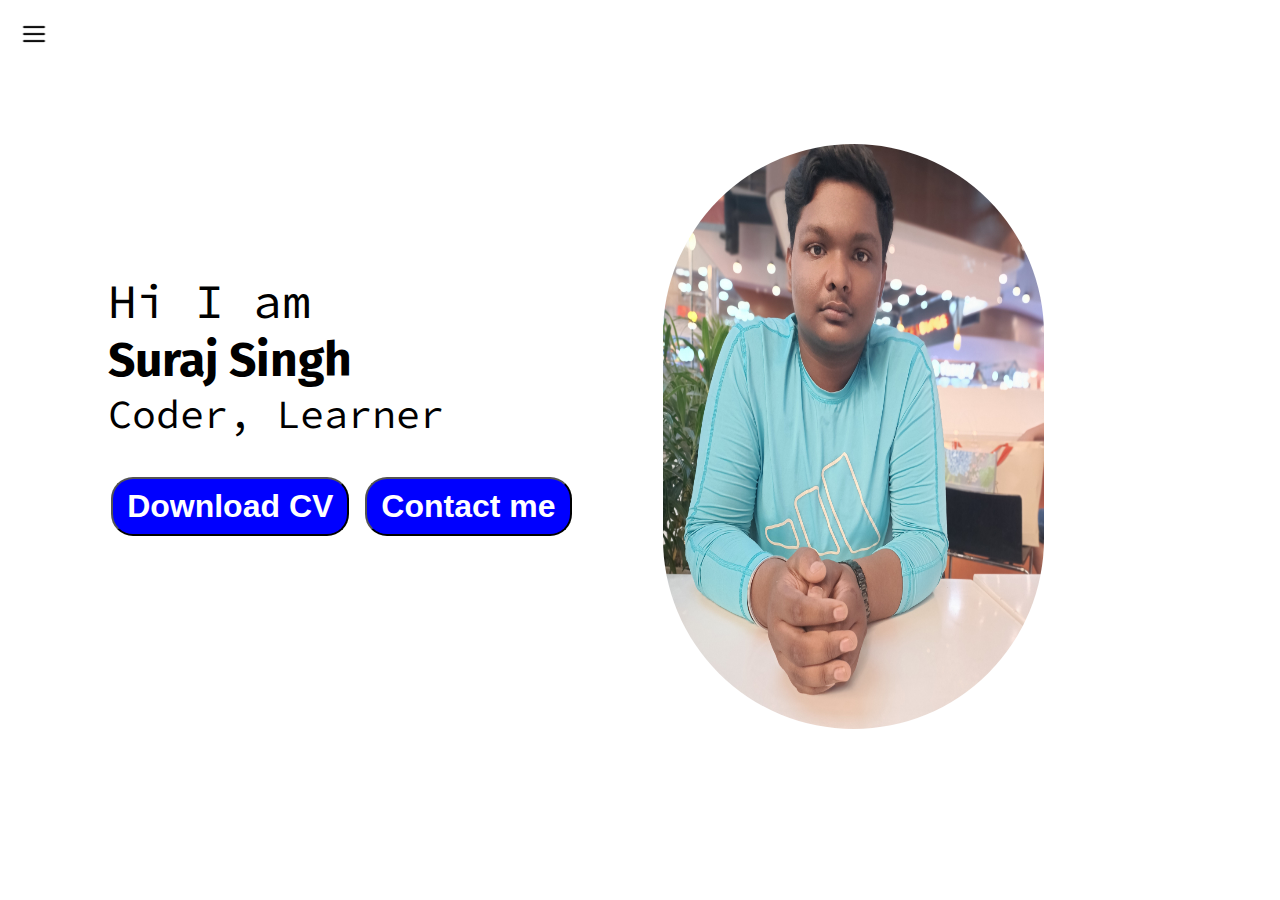
<file: index.html>
<!DOCTYPE html>
<html lang="en">

<head>
    <meta charset="UTF-8">
    <meta http-equiv="X-UA-Compatible" content="IE=edge">
    <meta name="viewport" content="width=device-width, initial-scale=1.0">
    <title>Suraj Singh - Web Developer, Programmer</title>
    <link rel="stylesheet" href="styles.css">
</head>

<body>
    <div class="container">

        <div class="sidebar sidebarGo">
            <nav>
                <ul>
                    <li><a href="index.html"> Home </a></li>
                    <li><a href="aboutme.html"> About me </a></li>
                    <li><a href="SURAJ SINGH resume.pdf" target="_blank"> CV </a></li>
                    <li><a href="contact.html"> Contact me </a></li>
                    <li><a href="blog.html"> Blogs </a></li>
                    <li><a href="/services.html"> Services </a></li>
                </ul>
            </nav>
        </div>
        <div class="main">
            <div class="hamburger">
                <img class="ham" src="ham.png" alt="" width="28">
                <img class="cross" src="cross.png" alt="" width="23">
            </div>
            <div class="infocontainer">
                <div class="devinfo">
                    <div class="hello">Hi I am </div>
                    <div class="name"><b>Suraj Singh</b></div>
                    <div class="about">Coder, Learner</div>
                    <!-- <div class="moreabout">I am a second year B.Tech student, I love to meet new people.</div> -->
                    <div class="buttons">
                        <a href="SURAJ SINGH resume.pdf" target="_blank"><button class="btn">Download CV </button></a>
                        <a href="contact.html"><button class="btn">Contact me</button></a>
                    </div>

                </div>
                <div class="devpic"><img src="surajpic.jpg" alt="Suraj Singh"></div>
            </div>
        </div>

    </div>
    <script src="script.js"></script>

</body>

</html>
</file>
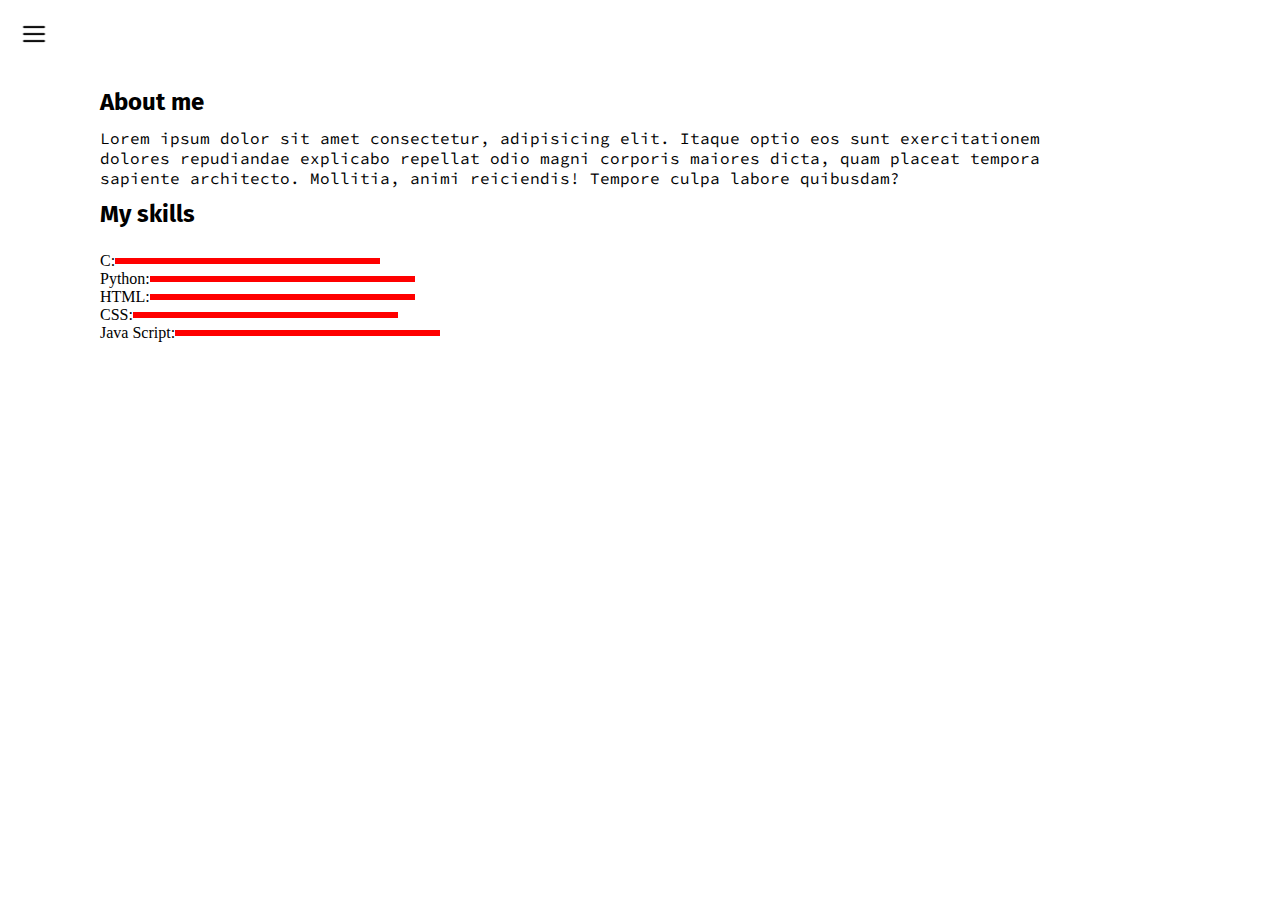
<file: aboutme.html>
<!DOCTYPE html>
<html lang="en">

<head>
    <meta charset="UTF-8">
    <meta http-equiv="X-UA-Compatible" content="IE=edge">
    <meta name="viewport" content="width=device-width, initial-scale=1.0">
    <title>Suraj Singh - Web Developer, Programmer</title>
    <link rel="stylesheet" href="styles.css">
</head>

<body>
    <div class="container">

        <div class="sidebar sidebarGo">
            <nav>
                <ul>
                    <li><a href="index.html"> Home </a></li>
                    <li><a href="aboutme.html"> About me </a></li>
                    <li><a href="SURAJ SINGH resume.pdf" target="_blank"> CV </a></li>
                    <li><a href="contact.html"> Contact me </a></li>
                    <li><a href="blog.html"> Blogs </a></li>
                    <li><a href="/services.html"> Services </a></li>
                </ul>
            </nav>
        </div>
        <div class="main">
            <div class="hamburger">
                <img class="ham" src="ham.png" alt="" width="28">
                <img class="cross" src="cross.png" alt="" width="23">
            </div>
            <div class="intro">
                <h2>About me</h2>
                <p>Lorem ipsum dolor sit amet consectetur, adipisicing elit. Itaque optio eos sunt exercitationem
                    dolores
                    repudiandae explicabo repellat odio magni corporis maiores dicta, quam placeat tempora sapiente
                    architecto. Mollitia, animi reiciendis! Tempore culpa labore quibusdam?</p>
                <h2> My skills</h2>
                <div class="skillcontainer">
                    <div class="skillitem"> C: <div class="skill"></div></div>
                    <div class="skillitem">Python: <div class="skill"></div></div>
                    <div class="skillitem">HTML: <div class="skill"></div></div>
                    <div class="skillitem">CSS: <div class="skill"></div></div>
                    <div class="skillitem">Java Script: <div class="skill"></div></div>
                </div>
            </div>

        </div>

    </div>
    <script src="script.js"></script>

</body>

</html>
</file>
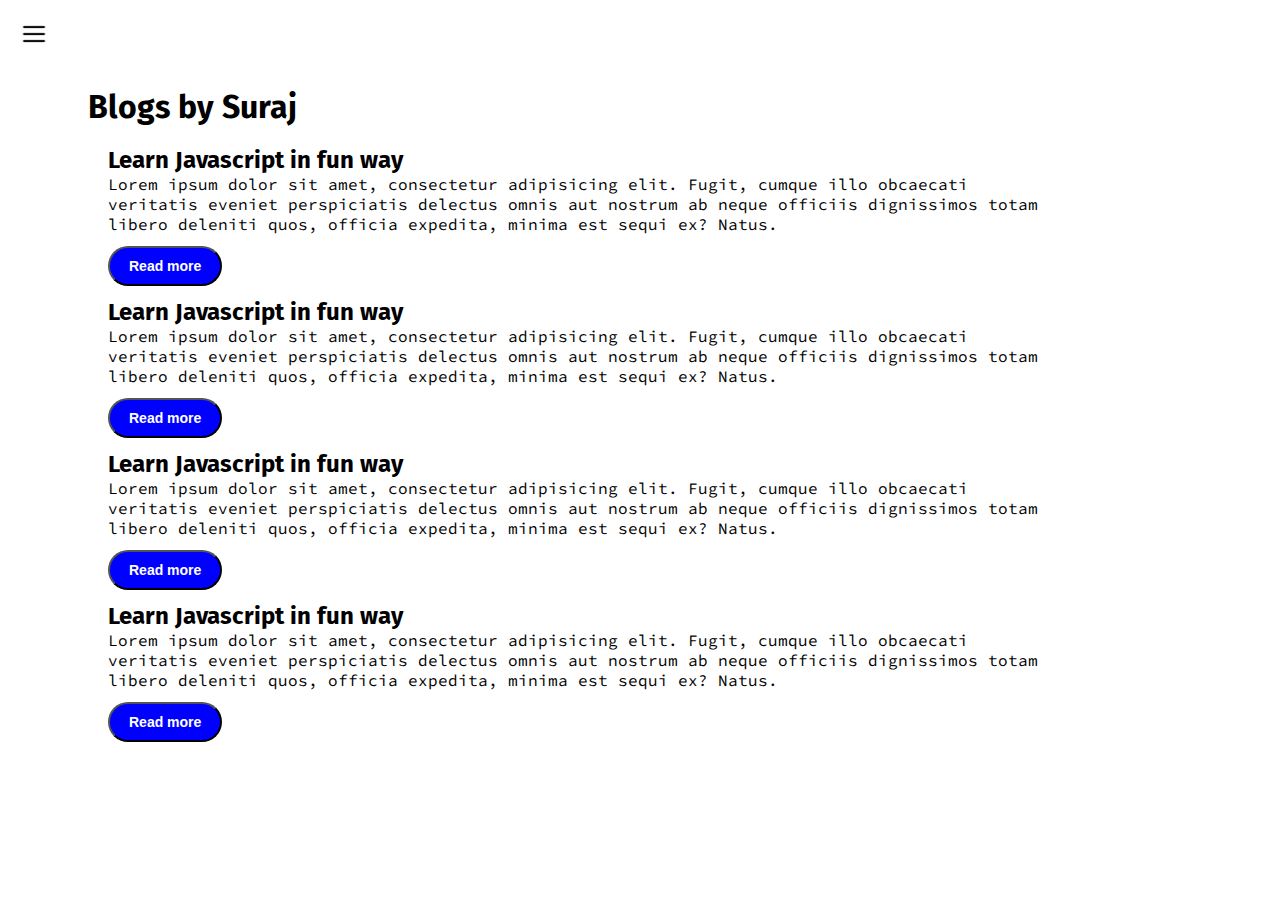
<file: blog.html>
<!DOCTYPE html>
<html lang="en">

<head>
    <meta charset="UTF-8">
    <meta http-equiv="X-UA-Compatible" content="IE=edge">
    <meta name="viewport" content="width=device-width, initial-scale=1.0">
    <title>Suraj Singh - Web Developer, Programmer</title>
    <link rel="stylesheet" href="styles.css">
</head>

<body>
    <div class="container">

        <div class="sidebar sidebarGo">
            <nav>
                <ul>
                    <li><a href="index.html"> Home </a></li>
                    <li><a href="aboutme.html"> About me </a></li>
                    <li><a href="SURAJ SINGH resume.pdf" target="_blank"> CV </a></li>
                    <li><a href="contact.html"> Contact me </a></li>
                    <li><a href="blog.html"> Blogs </a></li>
                    <li><a href="/services.html"> Services </a></li>
                </ul>
            </nav>
        </div>
        <div class="main">
            <div class="hamburger">
                <img class="ham" src="ham.png" alt="" width="28">
                <img class="cross" src="cross.png" alt="" width="23">
            </div>
            <div class="blogcontainer">
                <h1>Blogs by Suraj</h1>
                <div class="blogitem">
                    <h2>Learn Javascript in fun way</h2>
                    <p>Lorem ipsum dolor sit amet, consectetur adipisicing elit. Fugit, cumque illo obcaecati veritatis eveniet perspiciatis delectus omnis aut nostrum ab neque officiis dignissimos totam libero deleniti quos, officia expedita, minima est sequi ex? Natus.</p>
                    <button class="btn btn-sm">Read more</button>
                    
                    <h2>Learn Javascript in fun way</h2>
                    <p>Lorem ipsum dolor sit amet, consectetur adipisicing elit. Fugit, cumque illo obcaecati veritatis eveniet perspiciatis delectus omnis aut nostrum ab neque officiis dignissimos totam libero deleniti quos, officia expedita, minima est sequi ex? Natus.</p>
                    <button class="btn btn-sm">Read more</button>
                    
                    <h2>Learn Javascript in fun way</h2>
                    <p>Lorem ipsum dolor sit amet, consectetur adipisicing elit. Fugit, cumque illo obcaecati veritatis eveniet perspiciatis delectus omnis aut nostrum ab neque officiis dignissimos totam libero deleniti quos, officia expedita, minima est sequi ex? Natus.</p>
                    <button class="btn btn-sm">Read more</button>
                    
                    <h2>Learn Javascript in fun way</h2>
                    <p>Lorem ipsum dolor sit amet, consectetur adipisicing elit. Fugit, cumque illo obcaecati veritatis eveniet perspiciatis delectus omnis aut nostrum ab neque officiis dignissimos totam libero deleniti quos, officia expedita, minima est sequi ex? Natus.</p>
                    <button class="btn btn-sm">Read more</button>
                </div>
            </div>
        </div>

    </div>
    <script src="script.js"></script>

</body>

</html>
</file>
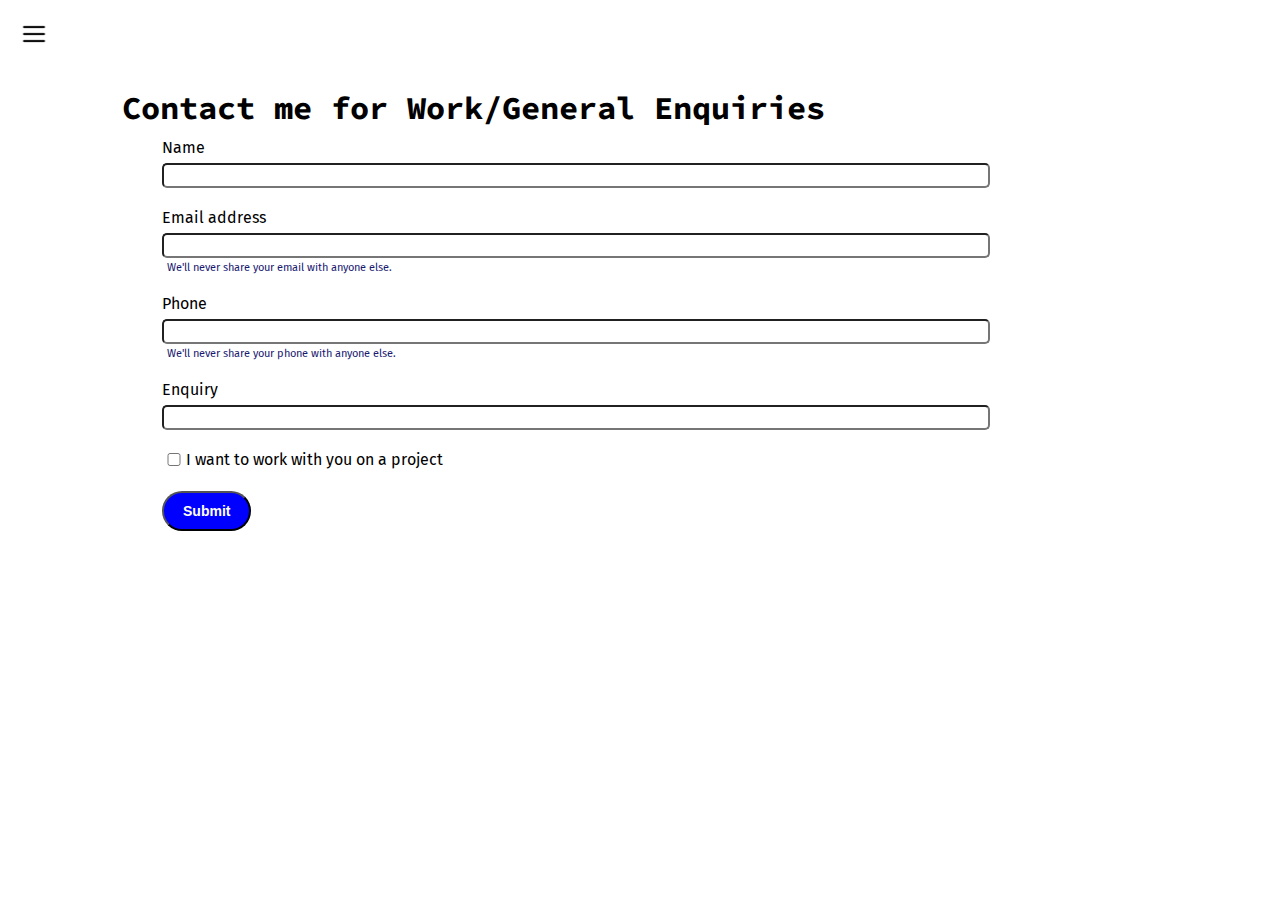
<file: contact.html>
<!DOCTYPE html>
<html lang="en">

<head>
    <meta charset="UTF-8">
    <meta http-equiv="X-UA-Compatible" content="IE=edge">
    <meta name="viewport" content="width=device-width, initial-scale=1.0">
    <title>Suraj Singh - Web Developer, Programmer</title>
    <link rel="stylesheet" href="styles.css">
</head>

<body>
    <div class="container">

        <div class="sidebar sidebarGo">
            <nav>
                <ul>
                    <li><a href="index.html"> Home </a></li>
                    <li><a href="aboutme.html"> About me </a></li>
                    <li><a href="SURAJ SINGH resume.pdf" target="_blank"> CV </a></li>
                    <li><a href="contact.html"> Contact me </a></li>
                    <li><a href="blog.html"> Blogs </a></li>
                    <li><a href="/services.html"> Services </a></li>
                </ul>
            </nav>
        </div>
        <div class="main">
            <div class="hamburger">
                <img class="ham" src="ham.png" alt="" width="28">
                <img class="cross" src="cross.png" alt="" width="23">
            </div>
            <div class="contactform">
                <h1>Contact me for Work/General Enquiries</h1>
                <form>
                    <div class="mb-3">
                      <label for="clientname" class="form-label">Name</label>
                      <input type="name" class="form-control" id="clientname" aria-describedby="emailHelp">
                    </div>
                    <div class="mb-3">
                        <label for="clientemail" class="form-label">Email address</label>
                        <input type="email" class="form-control" id="clientemail" aria-describedby="emailHelp">
                        <div id="emailHelp" class="form-text">We'll never share your email with anyone else.</div>
                    </div>
                    <div class="mb-3">
                      <label for="clientphone" class="form-label">Phone</label>
                      <input type="phone" class="form-control" id="clientphone">
                      <div id="emailHelp" class="form-text">We'll never share your phone with anyone else.</div>
                    </div>
                    <div class="mb-3">
                        <label for="clientenquiry" class="form-label">Enquiry</label>
                        <input type="enquiry" class="form-control" id="clientenquiry" aria-describedby="emailHelp">
                    </div>
                    <div class="mb-3" id="form-check">
                      <input type="checkbox" class="form-check-input" id="isclient">
                      <label class="form-check-label" for="isclient">I want to work with you on a project</label>
                    </div>
                    <button type="submit" class="btn btn-sm">Submit</button>
                  </form>
            </div>
        </div>

    </div>
    <script src="script.js"></script>

</body>

</html>
</file>
<file: styles.css>
@import url('https://fonts.googleapis.com/css2?family=Fira+Sans&display=swap');
@import url('https://fonts.googleapis.com/css2?family=Source+Code+Pro:wght@300&display=swap');

* {
    margin: 0;
    padding: 0;
}

.sidebar {
    position: absolute;
    background-color: rgb(199, 196, 196);
    /* width: 300px; */
    font-family: 'Fira Sans', sans-serif;
    height: 100vh;
    transition: transform 0.3s ease-in;
}

.sidebar nav {
    padding: 45px;
}

.sidebar nav li {
    list-style: none;
    font-size: 30px;
    padding: 33px 0;

}

.sidebar nav li a{
    text-decoration: none;
    color: black;
}

.main {
    /* background-color: yellow; */
    width: 90vw;
    height: 100vh;
}

.container {
    display: flex;
}

.infocontainer{
    /* background-color: rgb(209, 71, 200); */
    height: 58vh;
    width: 80vw;
    margin: 144px auto;
    display: flex;
    justify-content: space-around;
}

.devinfo{
    font-size: 16px;
    display:flex;
    justify-content: center;
    flex-direction: column;
    font-family: 'Source Code Pro', monospace;
}

.hello{
    font-size: 3em;
    
}
.name{
    font-size: 3em;
    font-family: 'Fira Sans', sans-serif;
}
.about{
    font-size: 2.5em;
}
.moreabout{
    font-size: 2em;
    font-family: 'Fira Sans', sans-serif;
    margin-top: 23px;
}

.buttons{
    margin-top: 35px;
    font-size: 16px;
}

.btn{
    padding: 9px 14px;
    border-radius: 22px;
    color: white;
    background-color: blue;
    font-weight: bold;
    font-size: 2em;
    margin: 3px 3px;
    cursor: pointer;


}

.btn-sm{
    font-size: 14px;
    padding: 10px 19px;
    margin: 12px 0;
}

.btn:hover{
    background-color: white;
    color: blue;

}

.devpic img {
    width: 381px;
    height: 65vh;
    border-radius: 20rem;
}

.contactform{
    padding: 0 34px;
    /* padding-top: 144px; */
    font-family: 'Fira Sans', sans-serif;
    margin: 88px;
    
}

.contactform h1{
    font-family: 'Source Code Pro', monospace;
    /* padding: 12px 0;  */
}

.contactform form div{
    padding: 10px 0;
    display: flex;
    flex-direction: column;
}

.contactform form div input{
    /* width: 26vw; */
    border-radius: 5px;
    margin: 6px 0 0 0;
    padding: 3px;
}

.contactform form {
    margin: 0 40px;
}


#emailHelp{
    font-size: 11px;
    color: midnightblue;
    margin: 0 5px;
    padding: 3px 0 0 0;
}

#form-check{
    flex-direction: row;
}

#form-check input{
    width: 24px;
    margin: 3px 0;
}

.blogitem{
    margin: 20px;
    font-family: 'Fira Sans', sans-serif;
    
}

.blogcontainer{
    margin: 88px;
}

h1{
    font-family: 'Fira Sans', sans-serif;

}
p{
    font-family: 'Source Code Pro', monospace;
}

.intro h2{
    font-family: 'Fira Sans', sans-serif;
    margin: 12px;

}

.intro{
    margin: 88px;
}

.intro p{
    font-family: 'Source Code Pro', monospace;
    margin: 12px;
}

.skillcontainer{
    padding: 12px;
}

.skillitem{
    display: flex;
    align-items: center;
}

.skill{
    width: 265px;
    height: 6px;
    background-color: red;
}

.sidebarGo{
    transform: translate(-250px, 0px);
    position: absolute;
} 

.hamburger{
    position: absolute;
    cursor: pointer;
    top: 10px;
    left: 10px;
}

.ham{
    margin-top: 10px;
    margin-left: 10px;
}

.cross{
    margin-left: 185px;
    margin-top: 10px;

}

@media (max-width: 850px) {
    *{
        /* background-color: aquamarine; */
    }
    .buttons{
        font-size: 6px;
    }
    .devinfo{
        font-size: 10px;
    }
    .devpic{
        display: none;
    }
    .intro, .blogcontainer, .contactform{
        margin: 50px 8px;
    }
    /* .sidebar{
        transform: translate(-220px, 0px);
        position: absolute;
    } */
}
</file>
